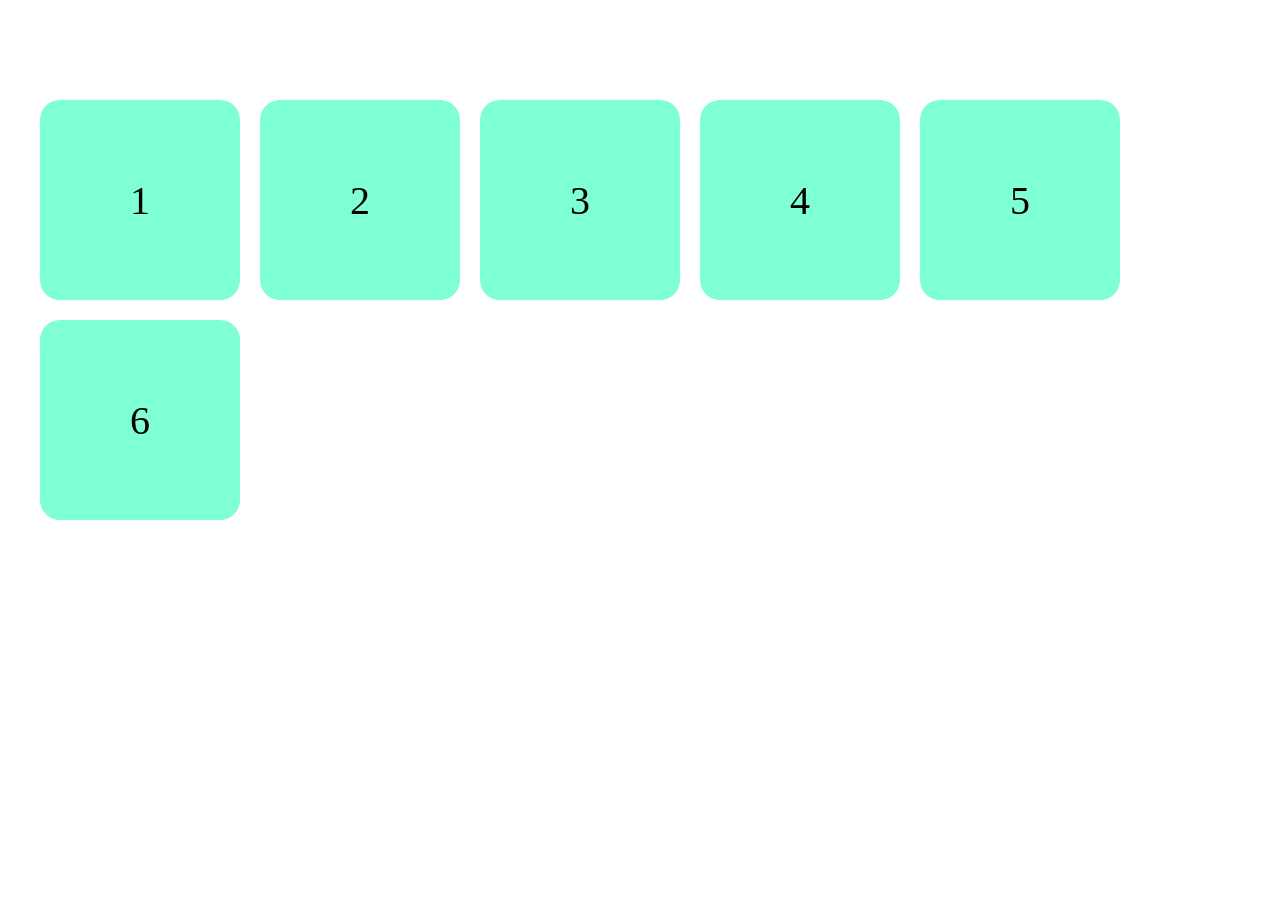
<file: index.html>
<!DOCTYPE html>
<html lang="en">
<head>
    <meta charset="UTF-8">
    <meta name="viewport" content="width=device-width, initial-scale=1.0">
    <title>Document</title>
    <link rel="stylesheet" href="style.css">
</head>
<body>
    <header>
        <div class="container">
            <div class="blocks">
                <div class="block block1">1</div>
                <div class="block block2">2</div>
                <div class="block block3">3</div>
                <div class="block block4">4</div>
                <div class="block block5">5</div>
                <div class="block block6">6</div>
            </div>
        </div>
    </header>
</body>
</html>
</file>
<file: style.css>
* {
    box-sizing: border-box;
    margin: 0;
    padding: 0;
}

.container {
    max-width: 1200px;
    margin: auto;
}

.blocks {
    margin-top: 100px;
    display: flex;
    flex-wrap: wrap;
    gap: 20px;
}

.block {
    background-color: aquamarine;
    border-radius: 20px;
    width: 200px;
    height: 200px;
    display: flex;
    justify-content: center;align-items: center;
    font-size: 40px;
}
</file>
